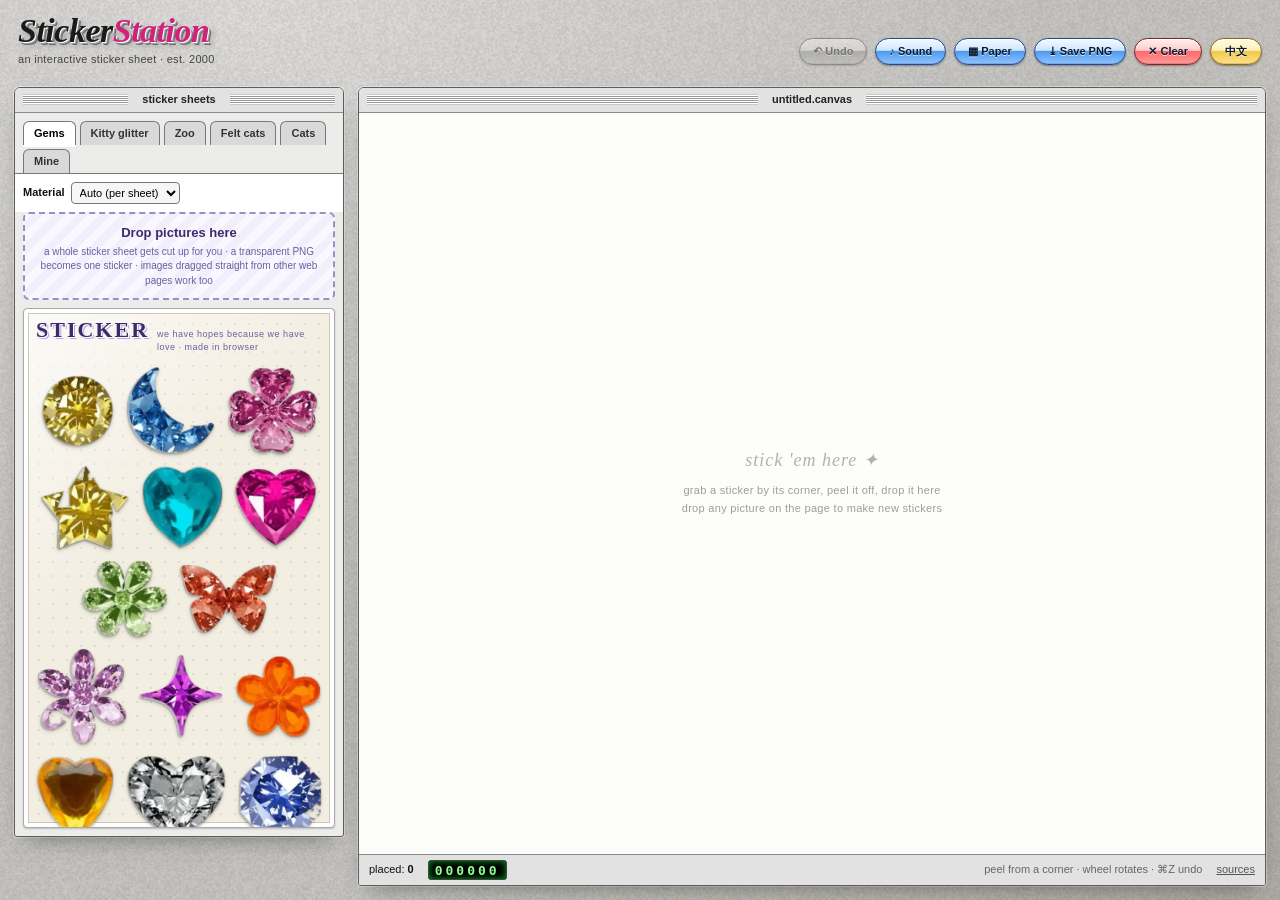
<file: index.html>
<!doctype html>
<html lang="en">
<head>
<meta charset="utf-8">
<meta name="viewport" content="width=device-width, initial-scale=1, maximum-scale=1, user-scalable=no">
<title>Sticker Station</title>
<link rel="stylesheet" href="style.css">
</head>
<body>

<header class="topbar">
  <div class="logo">
    <span class="logo-main">Sticker<b>Station</b></span>
    <span class="logo-sub" data-i18n="logoSub">an interactive sticker sheet · est. 2000</span>
  </div>
  <nav class="nav">
    <button class="pill" id="btn-undo" data-i18n="undo" data-i18n-title="undoTip">↶ Undo</button>
    <button class="pill" id="btn-sound" aria-pressed="true" data-i18n="sound" data-i18n-title="soundTip">♪ Sound</button>
    <button class="pill" id="btn-paper" data-i18n="paper" data-i18n-title="paperTip">▦ Paper</button>
    <button class="pill" id="btn-export" data-i18n="export" data-i18n-title="exportTip">⤓ Save PNG</button>
    <button class="pill danger" id="btn-clear" data-i18n="clear" data-i18n-title="clearTip">✕ Clear</button>
    <button class="pill lang" id="btn-lang" data-i18n="lang" data-i18n-title="langTip">中文</button>
  </nav>
</header>

<main class="desk">

  <section class="window tray-window" id="tray-window">
    <div class="titlebar"><span class="tb-lines"></span><span class="tb-title" data-i18n="sheetsTitle">sticker sheets</span><span class="tb-lines"></span></div>
    <div class="tray-tabs" id="tray-tabs"></div>
    <div class="tray-tools">
      <label class="field"><span data-i18n="material">Material</span>
        <select id="material-select"></select>
      </label>
    </div>
    <label class="dropzone" id="dropzone" data-i18n-title="dropZoneTip">
      <span data-i18n="dropZone"></span>
      <input type="file" id="file-input" accept="image/*" multiple hidden>
    </label>
    <div class="sheet-paper">
      <div class="sheet-head"><span>STICKER</span><small>we have hopes because we have love · made in browser</small></div>
      <div class="tray" id="tray"></div>
    </div>
  </section>

  <section class="window canvas-window" id="canvas-window">
    <div class="titlebar"><span class="tb-lines"></span><span class="tb-title">untitled.canvas</span><span class="tb-lines"></span></div>
    <div class="canvas paper-white" id="canvas" aria-label="sticker canvas">
      <div class="canvas-hint" id="canvas-hint" data-i18n="canvasHint"></div>
      <div class="trash" id="trash" data-i18n="trash" hidden></div>
    </div>
    <div class="statusbar">
      <span><span data-i18n="placed">placed:</span> <b id="count">0</b></span>
      <span class="led" id="odometer" title="total stickers ever stuck">000000</span>
      <span class="hint" data-i18n="statusTip"></span>
      <a class="credits-link" href="credits.html" data-i18n="sources">sources</a>
    </div>
  </section>

</main>

<div id="float-layer"></div>
<div id="ctx-menu" class="ctx-menu" hidden></div>
<div id="drop-hint" class="drop-hint" hidden><span id="drop-hint-text"></span></div>

<script src="i18n.js"></script>
<script src="stickers/index.js"></script>
<script src="materials.js"></script>
<script src="cutter.js"></script>
<script src="app.js"></script>
</body>
</html>
</file>
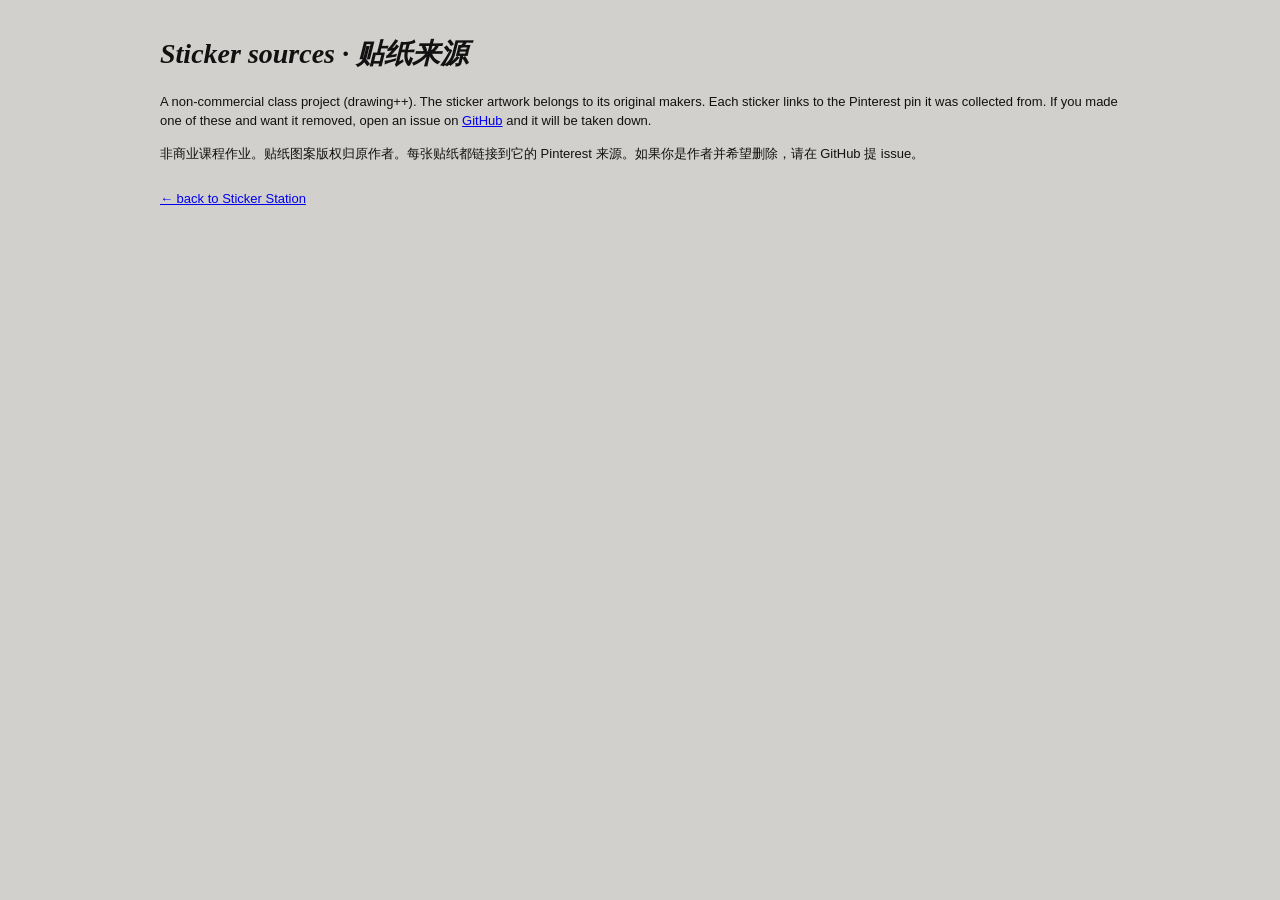
<file: credits.html>
<!doctype html><html lang="en"><head><meta charset="utf-8">
<meta name="viewport" content="width=device-width, initial-scale=1"><title>Sticker Station · sources</title>
<style>body{margin:0;padding:16px;font:13px/1.5 Verdana,sans-serif;background:#d2d0cc;color:#111}
.w{max-width:960px;margin:0 auto}h1{font:italic 700 28px 'Times New Roman',serif}
.g{display:flex;flex-wrap:wrap;gap:8px}.c{display:grid;place-items:center;width:84px;height:84px;background:#f3eee2;border:1px solid #aaa;border-radius:4px}
.c img{max-width:72px;max-height:72px}.c:hover{outline:2px solid #d1227a}</style></head><body><div class="w">
<h1>Sticker sources · 贴纸来源</h1>
<p>A non-commercial class project (drawing++). The sticker artwork belongs to its original makers. Each sticker links to the
Pinterest pin it was collected from. If you made one of these and want it removed, open an issue on
<a href="https://github.com/yolaaandaw-dotcom/sticker-station/issues">GitHub</a> and it will be taken down.</p>
<p>非商业课程作业。贴纸图案版权归原作者。每张贴纸都链接到它的 Pinterest 来源。如果你是作者并希望删除，请在 GitHub 提 issue。</p>
<div class="g"></div><p><a href="./">← back to Sticker Station</a></p></div></body></html>
</file>
<file: style.css>
/* ===========================================================
   Sticker Station — retro desk + sticker materials
   =========================================================== */
:root {
  --desk: #d2d0cc;
  --ink: #111;
  --win: #ececea;
  --win-border: #777;
  --aqua-a: #cfe6ff;
  --aqua-b: #4f9bf0;
  --aqua-c: #2b6fd0;
  --ui-font: "Verdana", "Geneva", "Lucida Grande", "PingFang SC", "Hiragino Sans GB", "Microsoft YaHei", sans-serif;
  --logo-font: "Times New Roman", "Songti SC", "SimSun", serif;
  --noise: none;
  --glitter: none;
  --glitter2: none;
  --sparkle: none;
}

* { box-sizing: border-box; }
[hidden] { display: none !important; }
html, body { height: 100%; }
body {
  margin: 0;
  font: 12px/1.45 var(--ui-font);
  color: var(--ink);
  background: var(--desk);
  background-image:
    radial-gradient(ellipse at 20% 0%, rgba(255,255,255,.55), transparent 55%),
    radial-gradient(ellipse at 100% 100%, rgba(120,110,100,.25), transparent 50%);
  min-height: 100%;
  display: flex;
  flex-direction: column;
  overflow-x: hidden;
  -webkit-user-select: none; user-select: none;
  -webkit-tap-highlight-color: transparent;
}
body::before {               /* paper grain over the whole desk */
  content: ""; position: fixed; inset: 0; pointer-events: none; z-index: 0;
  background-image: var(--noise); background-size: 180px 180px; opacity: .18; mix-blend-mode: multiply;
}

/* ---------- top chrome ---------- */
.topbar {
  position: relative; z-index: 2;
  display: flex; align-items: flex-end; justify-content: space-between; gap: 12px; flex-wrap: wrap;
  padding: 14px 18px 8px;
}
.logo { display: flex; flex-direction: column; line-height: 1; }
.logo-main {
  font: italic 700 34px/1 var(--logo-font); letter-spacing: -.5px;
  color: #1a1a1a;
  text-shadow: 1px 1px 0 #fff, 2px 2px 0 #9a9a9a, 3px 3px 0 #6d6d6d, 4px 4px 6px rgba(0,0,0,.25);
}
.logo-main b { font-style: italic; color: #d1227a; }
.logo-sub { margin-top: 6px; font-size: 11px; color: #444; letter-spacing: .3px; }
.nav { display: flex; gap: 8px; flex-wrap: wrap; }

.pill {
  font: 700 11px/1 var(--ui-font); color: #0a1a33;
  padding: 7px 13px; border-radius: 999px; border: 1px solid #1d4a90; cursor: pointer;
  background: linear-gradient(#f4faff 0%, var(--aqua-a) 45%, var(--aqua-b) 50%, #8fc3ff 100%);
  box-shadow: inset 0 1px 0 #fff, inset 0 -1px 0 rgba(0,0,0,.15), 0 1px 2px rgba(0,0,0,.35);
  text-shadow: 0 1px 0 rgba(255,255,255,.7);
  white-space: nowrap;
}
.pill:hover { filter: brightness(1.06); }
.pill:active { transform: translateY(1px); box-shadow: inset 0 2px 3px rgba(0,0,0,.3); }
.pill.danger { background: linear-gradient(#fff2f2 0%, #ffcccc 45%, #ff6b6b 50%, #ff9a9a 100%); border-color: #8d1f1f; }
#btn-sound[aria-pressed="false"] { opacity: .55; filter: grayscale(1); }
.pill:disabled { opacity: .45; filter: grayscale(1); pointer-events: none; }
.pill.lang { min-width: 52px; background: linear-gradient(#fffbea 0%, #fff0b8 45%, #f2c94c 50%, #ffe08a 100%); border-color: #8a6a10; }

/* ---------- desk layout ---------- */
.desk {
  position: relative; z-index: 1;
  flex: 1; display: grid; gap: 14px; padding: 14px;
  grid-template-columns: 330px 1fr;
  align-items: stretch;
}
.window {
  background: var(--win); border: 1px solid #5c5c5c; border-radius: 6px 6px 3px 3px;
  box-shadow: 0 1px 0 #fff inset, 0 10px 24px -12px rgba(0,0,0,.5), 0 0 0 1px rgba(255,255,255,.4);
  display: flex; flex-direction: column; min-height: 0; overflow: hidden;
}
.titlebar {
  display: flex; align-items: center; gap: 8px; padding: 4px 8px; background: #e2e2e2;
  border-bottom: 1px solid #8a8a8a; font-weight: 700; font-size: 11px; color: #222;
}
.tb-lines { flex: 1; height: 11px;
  background: repeating-linear-gradient(#fff 0 1px, #9a9a9a 1px 2px); border: 1px solid #c8c8c8; border-left: 0; border-right: 0; }
.tb-title { padding: 0 6px; white-space: nowrap; }

/* ---------- tray ---------- */
.tray-window { max-height: calc(100vh - 150px); position: sticky; top: 10px; }
.tray-window.drop-target { outline: 3px dashed #d1227a; outline-offset: -3px; }
.tray-tabs { display: flex; gap: 4px; padding: 8px 8px 0; flex-wrap: wrap; }
.tab {
  font: 700 11px/1 var(--ui-font); padding: 6px 10px; border: 1px solid #777; border-bottom: 0;
  border-radius: 6px 6px 0 0; background: #d9d9d9; cursor: pointer; color: #333;
}
.tab.active { background: #fff; color: #000; box-shadow: 0 2px 0 #fff; position: relative; z-index: 1; }
.tray-tools { display: flex; align-items: center; justify-content: space-between; gap: 8px; padding: 8px; background: #fff; border-top: 1px solid #777; }
.field { font-size: 11px; font-weight: 700; display: flex; align-items: center; gap: 6px; }
select { font: 11px var(--ui-font); padding: 3px 4px; border: 1px solid #777; border-radius: 4px; background: #f6f6f6; }

.sheet-paper {
  margin: 0 8px 8px; flex: 1; min-height: 0; overflow: auto; border-radius: 4px;
  background:
    linear-gradient(135deg, rgba(255,255,255,.75), rgba(255,255,255,0) 40%),
    radial-gradient(circle at 1px 1px, rgba(0,0,0,.08) 1px, transparent 1.5px) 0 0/14px 14px,
    #f3eee2;
  border: 1px solid #aaa; box-shadow: inset 0 0 0 4px #fff, inset 0 0 0 5px #cfc8b8, 0 1px 2px rgba(0,0,0,.2);
}
.sheet-head { display: flex; align-items: baseline; gap: 8px; padding: 10px 12px 2px; color: #3b2b6b; }
.sheet-head span { font: 900 22px/1 var(--logo-font); letter-spacing: 2px; text-shadow: 1px 1px 0 #fff, 2px 2px 0 #b9a8e6; }
.sheet-head small { font-size: 9px; color: #6b5fa0; letter-spacing: .5px; }
.tray { display: flex; flex-wrap: wrap; gap: 10px 12px; padding: 10px 12px 16px; align-items: center; justify-content: center; }

/* ---------- canvas ---------- */
.canvas-window { min-height: 70vh; }
.canvas {
  position: relative; flex: 1; min-height: 60vh; overflow: hidden; cursor: default;
  transition: background .3s;
}
.canvas-hint {
  position: absolute; inset: 0; display: flex; flex-direction: column; align-items: center; justify-content: center; gap: 10px;
  pointer-events: none; text-align: center; padding: 20px;
  font: italic 18px var(--logo-font); color: rgba(0,0,0,.3); letter-spacing: 1px;
  transition: opacity .3s;
}
.canvas-hint small { display: block; font: 11px/1.7 var(--ui-font); font-style: normal; letter-spacing: .3px; color: rgba(0,0,0,.38); }
.paper-black .canvas-hint small { color: rgba(255,255,255,.4); }
.canvas.has-items .canvas-hint { opacity: 0; }
.paper-white { background: #fdfdfb; }
.paper-grid  { background: #fff
  linear-gradient(rgba(60,120,255,.14) 1px, transparent 1px) 0 0/22px 22px,
  linear-gradient(90deg, rgba(60,120,255,.14) 1px, transparent 1px) 0 0/22px 22px; }
.paper-lined { background: #fffdf5
  repeating-linear-gradient(transparent 0 25px, rgba(90,140,230,.35) 25px 26px); }
.paper-black { background: #141416; }
.paper-kraft { background: #cfae77; }
.paper-pink  { background: #ffd9e6; }
.paper-black .canvas-hint { color: rgba(255,255,255,.3); }
.statusbar { display: flex; align-items: center; gap: 14px; padding: 5px 10px; border-top: 1px solid #8a8a8a; background: #e2e2e2; font-size: 11px; }
.statusbar .hint { margin-left: auto; color: #666; }
.led { font: 700 13px/1 "Monaco", "Menlo", monospace; letter-spacing: 3px; color: #8bff8f; background: #000; padding: 3px 6px 2px; border: 1px solid #444; border-radius: 3px; box-shadow: inset 0 0 6px #0a2; }

/* ===========================================================
   STICKERS
   =========================================================== */
.sticker {
  position: absolute; left: 0; top: 0;
  width: var(--dw); height: var(--dh);
  touch-action: none; cursor: grab;
  will-change: transform;
  --px: 0; --py: 0;
  --lx: calc(50% + var(--px) * 55%);
  --ly: calc(50% + var(--py) * 55%);
}
.tray .sticker { position: relative; cursor: grab; }
.tray .sticker.peel-active { z-index: 6; }
.tray .sticker { transition: translate .3s cubic-bezier(.3,1.6,.5,1); }
.tray .sticker.peel-active { transition: translate .05s linear; }
/* the folded-over part of a sticker being peeled: its back side */
.flap {
  position: absolute; inset: 0; display: none; pointer-events: none; z-index: 4; transform-origin: 0 0;
  filter: drop-shadow(0 1px 1px rgba(0,0,0,.3)) drop-shadow(0 5px 7px rgba(0,0,0,.28));
}
.flap-in { position: absolute; inset: 0; }
.sticker .flap img { display: block; width: 100%; height: 100%; filter: grayscale(1) brightness(1.75) contrast(.65) !important; }
.flap .shade {
  position: absolute; inset: 0;
  -webkit-mask: var(--img) center / 100% 100% no-repeat; mask: var(--img) center / 100% 100% no-repeat;
  background: linear-gradient(var(--peel-angle, 45deg), rgba(0,0,0,.32), rgba(0,0,0,.05) 45%, rgba(255,255,255,.18));
}
.sticker:active { cursor: grabbing; }
.st-body {
  position: relative; width: 100%; height: 100%;
  transform-origin: 50% 50%;
  transition: transform .18s cubic-bezier(.3,1.3,.5,1), filter .18s;
  filter: drop-shadow(0 1px 1px rgba(0,0,0,.25)) drop-shadow(0 2px 2px rgba(0,0,0,.12));
}
.st-body img { display: block; width: 100%; height: 100%; pointer-events: none; -webkit-user-drag: none; }
.glfx { position: absolute; inset: 0; width: 100%; height: 100%; pointer-events: none; }
.sticker.gl-on .st-body > img { opacity: 0; }
.sticker.gl-on .fx-1, .sticker.gl-on .fx-2 { display: none; }
.fx {
  position: absolute; inset: 0; pointer-events: none;
  -webkit-mask: var(--img) center / 100% 100% no-repeat;
          mask: var(--img) center / 100% 100% no-repeat;
}

/* --- states ---
   A sticker is a thin flexible film: it hovers by curling, flaps while dragged,
   and is laid down from the fingertip outward, not stamped. --- */
@property --r { syntax: '<percentage>'; inherits: false; initial-value: 0%; }
.sticker { --gx: 50%; --gy: 50%; --vx: 0; --vy: 0; --tilt: 0; }
.sticker.hover .st-body {
  transform: perspective(600px) rotateX(calc(var(--py) * -5deg)) rotateY(calc(var(--px) * 7deg)) translateY(-2px) scale(1.03);
  filter: drop-shadow(0 3px 2px rgba(0,0,0,.18)) drop-shadow(0 7px 7px rgba(0,0,0,.16));
}
.sticker.taken .st-body {                     /* the backing paper left behind */
  transform: scale(.97); filter: grayscale(1) opacity(.22) blur(.3px); transition: none;
}
.sticker.refill .st-body { animation: refill .45s cubic-bezier(.3,1.5,.5,1) both; }
@keyframes refill { 0% { transform: scale(.5) rotate(-8deg); opacity: 0; } 100% { transform: none; opacity: 1; } }

#float-layer { position: fixed; inset: 0; pointer-events: none; z-index: 900; overflow: visible; }
#float-layer .sticker { cursor: grabbing; }
.sticker.peeling .st-body {                   /* lifts around the fingertip, far edge still on the sheet */
  transform-origin: var(--gx) var(--gy);
  transform: perspective(600px) rotateX(-20deg) rotateY(calc((var(--gx) - 50%) / 50% * 10deg)) scale(1.04);
  filter: drop-shadow(0 8px 5px rgba(0,0,0,.22)) drop-shadow(0 18px 16px rgba(0,0,0,.22));
}
.sticker.dragging .st-body, .sticker.lifted .st-body {   /* flaps: the edges lag behind the fingertip */
  transform-origin: var(--gx) var(--gy);
  transform: perspective(700px) rotateX(calc(var(--vy) * -0.9deg)) rotateY(calc(var(--vx) * 0.9deg)) rotateZ(calc(var(--tilt) * .3deg)) scale(1.04);
  filter: drop-shadow(0 6px 4px rgba(0,0,0,.18)) drop-shadow(0 20px 20px rgba(0,0,0,.28));
  transition: transform .09s ease-out, filter .25s;
}
.sticker.lifted .st-body { transform: perspective(700px) rotateX(calc(var(--vy) * -0.7deg)) rotateY(calc(var(--vx) * 0.7deg)) scale(1.02); }
.sticker.stick .st-body {
  transform-origin: var(--gx) var(--gy);
  animation: layDown .6s cubic-bezier(.2,.7,.3,1) both;
}
@keyframes layDown {
  0%   { transform: perspective(700px) rotateX(-16deg) rotateY(calc(var(--vx) * .6deg)) scale(1.025);
         filter: drop-shadow(0 6px 4px rgba(0,0,0,.18)) drop-shadow(0 18px 18px rgba(0,0,0,.26)); }
  38%  { transform: perspective(700px) rotateX(3.5deg) rotateY(calc(var(--vx) * -.2deg)) scale(1.004);
         filter: drop-shadow(0 1px 1px rgba(0,0,0,.3)) drop-shadow(0 2px 2px rgba(0,0,0,.12)); }
  62%  { transform: perspective(700px) rotateX(-1.6deg) scale(1); }
  82%  { transform: perspective(700px) rotateX(.6deg); }
  100% { transform: none; filter: drop-shadow(0 1px 1px rgba(0,0,0,.25)) drop-shadow(0 2px 2px rgba(0,0,0,.12)); }
}
.fx-press { opacity: 0; }
.sticker.stick .fx-press {                    /* the fingertip smoothing the film outward */
  background: radial-gradient(circle at var(--gx) var(--gy),
    transparent calc(var(--r) - 18%), rgba(255,255,255,.55) var(--r), rgba(255,255,255,0) calc(var(--r) + 8%));
  mix-blend-mode: screen; opacity: 1;
  animation: smooth .55s ease-out both;
}
@keyframes smooth { 0% { --r: 0%; opacity: .9; } 100% { --r: 140%; opacity: 0; } }
.sticker.peeloff { pointer-events: none; }
.sticker.peeloff .st-body { animation: peelOff .38s ease-in both; transform-origin: var(--gx) var(--gy); }
@keyframes peelOff {
  0%   { transform: perspective(500px) rotateX(0) scale(1.03); opacity: 1; }
  100% { transform: perspective(500px) rotateX(-80deg) translateY(-24px) scale(.7); opacity: 0; }
}
.sticker.selected .st-body::after {
  content: ""; position: absolute; inset: -5px; border: 1px dashed rgba(0,0,0,.35); border-radius: 6px; pointer-events: none;
}
.paper-black .sticker.selected .st-body::after { border-color: rgba(255,255,255,.45); }

/* burst on stick */
.burst { position: absolute; width: 0; height: 0; }
.burst i {
  position: absolute; left: -3px; top: -3px; width: 6px; height: 6px; border-radius: 50%;
  background: var(--c, #fff); box-shadow: 0 0 6px var(--c, #fff);
  transform: rotate(var(--a)) translateY(0); animation: fly .55s ease-out forwards;
}
.burst i.star { border-radius: 0; background: var(--sparkle) center / contain no-repeat; box-shadow: none; width: 14px; height: 14px; left: -7px; top: -7px; }
@keyframes fly { to { transform: rotate(var(--a)) translateY(calc(var(--d) * -1)) scale(0); opacity: 0; } }

/* ===========================================================
   MATERIALS  (two fx layers per sticker, masked to its shape)
   =========================================================== */

/* -- crystal: gem, shown exactly as the picture (no extra layers) -- */
.mat-crystal .fx-1, .mat-crystal .fx-2 { display: none; }

/* -- glitter: dense flakes that shift against each other with the light -- */
.mat-glitter img { filter: contrast(1.04) saturate(1.15); }
.mat-glitter .fx-1 {
  background: var(--glitter) 0 0 / 110px 110px;
  background-position: calc(var(--px) * 46px) calc(var(--py) * 34px);
  mix-blend-mode: screen; opacity: .9;
}
.mat-glitter .fx-2 {
  background: var(--glitter2) 0 0 / 74px 74px;
  background-position: calc(var(--px) * -70px) calc(var(--py) * -52px);
  mix-blend-mode: color-dodge; opacity: .75;
  animation: glint .8s steps(2) infinite; animation-delay: calc(var(--seed, 0) * -.8s);
}
@keyframes glint { 0%, 100% { opacity: .75; } 50% { opacity: .45; } }

/* -- holo: rainbow foil, hue sweeps with the viewing angle -- */
.mat-holo img { filter: contrast(1.05) brightness(.96) saturate(.9); }
.mat-holo .fx-1 {
  background: linear-gradient(calc(120deg + var(--px) * 110deg),
    #ff0080, #ffcf00, #35ff9e, #00c8ff, #8a5cff, #ff0080, #ffcf00);
  background-size: 320% 320%;
  background-position: calc(50% + var(--px) * 50%) calc(50% + var(--py) * 50%);
  mix-blend-mode: color-dodge; opacity: .6; filter: saturate(1.5);
}
.mat-holo .fx-2 {
  background: repeating-linear-gradient(calc(40deg + var(--px) * 25deg),
    rgba(255,255,255,.35) 0 1px, transparent 1px 4px);
  mix-blend-mode: overlay; opacity: .7;
}

/* -- foil: gold-stamped print with a metallic rim -- */
.mat-foil img { filter: saturate(1.08) contrast(1.04); }
.mat-foil .st-body {
  filter: drop-shadow(1.3px 0 0 #c9a227) drop-shadow(-1.3px 0 0 #c9a227) drop-shadow(0 1.3px 0 #e2c24a) drop-shadow(0 -1.3px 0 #a37f12)
          drop-shadow(0 1px 1px rgba(0,0,0,.3)) drop-shadow(0 3px 3px rgba(0,0,0,.15));
}
.mat-foil .fx-1 {
  background: linear-gradient(calc(100deg + var(--px) * 45deg),
    rgba(110,70,0,.55) 0%, rgba(255,235,150,0) 30%, rgba(255,252,220,.95) 50%, rgba(255,235,150,0) 70%, rgba(110,70,0,.55) 100%);
  background-size: 240% 240%; background-position: var(--lx) var(--ly);
  mix-blend-mode: overlay; opacity: .95;
}
.mat-foil .fx-2 {
  display: none;
}

/* -- puffy: fat vinyl bubble sticker, soft inner highlight + thick white rim -- */
.mat-puffy .st-body {
  filter: drop-shadow(2px 0 0 #fff) drop-shadow(-2px 0 0 #fff) drop-shadow(0 2px 0 #fff) drop-shadow(0 -2px 0 #fff)
          drop-shadow(0 3px 2px rgba(0,0,0,.22)) drop-shadow(0 8px 10px rgba(0,0,0,.2));
}
.mat-puffy .fx-1 {
  background: radial-gradient(ellipse 55% 45% at calc(34% + var(--px) * 14%) calc(26% + var(--py) * 14%),
    rgba(255,255,255,.95), rgba(255,255,255,.35) 40%, rgba(255,255,255,0) 72%);
  mix-blend-mode: screen; opacity: .9;
}
.mat-puffy .fx-2 {
  background: radial-gradient(ellipse 80% 80% at calc(50% - var(--px) * 10%) calc(50% - var(--py) * 10%),
    rgba(0,0,0,0) 55%, rgba(0,0,0,.35) 100%);
  mix-blend-mode: multiply;
}
.mat-puffy.stick .st-body { animation-name: layDownPuffy; animation-duration: .7s; }
@keyframes layDownPuffy {
  0%   { transform: perspective(700px) rotateX(-14deg) scale(1.06); }
  40%  { transform: perspective(700px) rotateX(2deg) scale(.96, .93); }
  65%  { transform: perspective(700px) rotateX(-1deg) scale(1.02, 1.04); }
  85%  { transform: scale(.995, .99); }
  100% { transform: none; }
}

/* -- felt: fuzzy flock, soft edge + fibre noise -- */
.mat-felt img { filter: blur(.3px) contrast(.96) saturate(1.3) brightness(1.04); }
.mat-felt .st-body::before {
  content: ""; position: absolute; inset: -2px; z-index: -1;
  background: var(--img) center / 100% 100% no-repeat; filter: blur(2.2px); opacity: .9;
}
.mat-felt .st-body { filter: drop-shadow(0 1px 1px rgba(0,0,0,.2)) drop-shadow(0 3px 3px rgba(0,0,0,.15)); }
.mat-felt .fx-1 { background: var(--noise) 0 0 / 90px 90px; mix-blend-mode: multiply; opacity: .2; }
.mat-felt .fx-2 {
  background: var(--noise) 0 0 / 46px 46px;
  background-position: calc(var(--px) * 6px) calc(var(--py) * 6px);
  mix-blend-mode: soft-light; opacity: .6;
}

/* -- paper: matte die-cut with the classic white border -- */
.mat-paper .st-body {
  filter: drop-shadow(1.5px 0 0 #fff) drop-shadow(-1.5px 0 0 #fff) drop-shadow(0 1.5px 0 #fff) drop-shadow(0 -1.5px 0 #fff)
          drop-shadow(0 1px 1px rgba(0,0,0,.28)) drop-shadow(0 3px 3px rgba(0,0,0,.14));
}
.mat-paper .fx-1 {
  background: linear-gradient(calc(115deg + var(--px) * 30deg), transparent 40%, rgba(255,255,255,.4) 50%, transparent 60%);
  background-size: 240% 240%; background-position: calc(50% - var(--px) * 60%) calc(50% - var(--py) * 60%);
  mix-blend-mode: screen; opacity: .7;
}
.mat-paper .fx-2 { background: var(--noise) 0 0 / 120px 120px; mix-blend-mode: multiply; opacity: .12; }

/* -- vinyl: glossy, wet-look highlight that follows the light -- */
.mat-vinyl .st-body {
  filter: drop-shadow(1.5px 0 0 #fff) drop-shadow(-1.5px 0 0 #fff) drop-shadow(0 1.5px 0 #fff) drop-shadow(0 -1.5px 0 #fff)
          drop-shadow(0 1px 1px rgba(0,0,0,.3)) drop-shadow(0 4px 4px rgba(0,0,0,.16));
}
.mat-vinyl .fx-1 {
  background: radial-gradient(ellipse 42% 26% at var(--lx) var(--ly), rgba(255,255,255,.95), rgba(255,255,255,.2) 55%, rgba(255,255,255,0) 75%);
  mix-blend-mode: screen; opacity: .9;
}
.mat-vinyl .fx-2 {
  background: linear-gradient(calc(120deg + var(--px) * 30deg), transparent 42%, rgba(255,255,255,.55) 50%, transparent 58%);
  background-size: 260% 260%; background-position: calc(50% - var(--px) * 70%) calc(50% - var(--py) * 70%);
  mix-blend-mode: screen; opacity: .8;
}

/* state shadows must win over material rims */
.sticker.peeling .st-body, .sticker.dragging .st-body, .sticker.lifted .st-body { filter: drop-shadow(0 6px 4px rgba(0,0,0,.2)) drop-shadow(0 22px 22px rgba(0,0,0,.32)) !important; }
.sticker.taken .st-body { filter: grayscale(1) opacity(.22) blur(.3px) !important; }
.sticker.peeloff .st-body { filter: none !important; }

/* ---------- context menu ---------- */
.ctx-menu {
  position: fixed; z-index: 1000; min-width: 150px; padding: 4px;
  background: #fff; border: 1px solid #000; border-radius: 4px; box-shadow: 2px 2px 0 #000;
  font-size: 11px;
}
.ctx-menu button {
  display: block; width: 100%; text-align: left; font: inherit; padding: 5px 8px; border: 0; background: none; cursor: pointer; border-radius: 3px;
}
.ctx-menu button:hover { background: #2b6fd0; color: #fff; }
.ctx-menu button.on::before { content: "✓ "; }
.ctx-menu hr { border: 0; border-top: 1px solid #ccc; margin: 4px 0; }

.drop-hint {
  position: fixed; inset: 0; z-index: 950; display: grid; place-items: center; pointer-events: none;
  background: rgba(79,155,240,.18); border: 4px dashed #2b6fd0; font: 700 22px var(--ui-font); color: #0a1a33;
}

/* ---------- small screens ---------- */
@media (max-width: 880px) {
  .desk { grid-template-columns: 1fr; padding: 8px; gap: 10px; }
  .tray-window { position: static; max-height: none; order: 2; }
  .sheet-paper { max-height: 42vh; }
  .canvas-window { order: 1; min-height: 56vh; }
  .canvas { min-height: 50vh; }
  .logo-main { font-size: 26px; }
  .statusbar .hint { display: none; }
}
@media (prefers-reduced-motion: reduce) {
  .mat-glitter .fx-2 { animation: none; }
}

/* ---------- imported sheet tabs ---------- */
.tab.imported { background: #e8def8; }
.tab.imported.active { background: #fff; }
.tab-x { margin-left: 6px; padding: 0 3px; border-radius: 3px; color: #8d1f1f; font-weight: 900; }
.tab-x:hover { background: #8d1f1f; color: #fff; }

/* ---------- sticker cutter ---------- */
.modal { position: fixed; inset: 0; z-index: 1500; display: grid; place-items: center; background: rgba(40, 36, 30, .45); padding: 16px; }
.cut-window { width: min(980px, 100%); max-height: calc(100vh - 32px); }
.cut-body { display: grid; grid-template-columns: 1fr 250px; min-height: 0; flex: 1; }
.cut-stage { position: relative; background: #2a2a2e; display: grid; place-items: center; padding: 10px; min-height: 0; overflow: auto; }
.cut-canvas { max-width: 100%; max-height: calc(100vh - 110px); image-rendering: auto; cursor: pointer; box-shadow: 0 0 0 1px #000, 0 6px 18px rgba(0,0,0,.5); }
.cut-busy { position: absolute; top: 12px; left: 12px; background: #000; color: #9effa0; font: 11px/1 Monaco, Menlo, monospace; padding: 5px 8px; border-radius: 3px; }
.cut-side { display: flex; flex-direction: column; gap: 10px; padding: 12px; background: #fff; border-left: 1px solid #8a8a8a; overflow: auto; }
.cut-row { display: flex; align-items: center; gap: 8px; font-size: 11px; font-weight: 700; }
.cut-row.col { flex-direction: column; align-items: stretch; gap: 3px; }
.cut-row input[type=text], .cut-name { flex: 1; min-width: 0; font: 12px var(--ui-font); padding: 3px 5px; border: 1px solid #777; border-radius: 4px; }
.cut-hint { font-weight: 400; color: #777; font-size: 10px; }
.cut-pick[aria-pressed="true"] { filter: hue-rotate(160deg) brightness(1.05); }
.cut-info { font-size: 11px; line-height: 1.5; margin: 0; color: #333; }
.cut-actions { margin-top: auto; display: flex; gap: 8px; justify-content: flex-end; }
.cut-ok:disabled { opacity: .45; pointer-events: none; }
.toast { position: fixed; left: 50%; bottom: 24px; z-index: 1600; transform: translate(-50%, 20px); opacity: 0; pointer-events: none;
  background: #111; color: #9effa0; font: 12px/1.4 Monaco, Menlo, monospace; padding: 8px 14px; border-radius: 4px; border: 1px solid #444;
  transition: opacity .2s, transform .2s; max-width: calc(100vw - 32px); }
.toast.show { opacity: 1; transform: translate(-50%, 0); }
@media (max-width: 720px) {
  .cut-body { grid-template-columns: 1fr; }
  .cut-side { border-left: 0; border-top: 1px solid #8a8a8a; }
  .cut-canvas { max-height: 50vh; }
}

/* ---------- drop pictures in ---------- */
.dropzone {
  display: block; margin: 0 8px 8px; padding: 10px 12px; border: 2px dashed #9a8fc0; border-radius: 6px;
  background: repeating-linear-gradient(-45deg, #faf8ff 0 8px, #f2eefc 8px 16px);
  color: #3b2b6b; font-size: 11px; line-height: 1.45; cursor: pointer; text-align: center;
  transition: background .15s, border-color .15s, transform .15s;
}
.dropzone b { display: block; font-size: 13px; margin-bottom: 2px; }
.dropzone small { display: block; color: #6b5fa0; font-size: 10px; }
.dropzone:hover { border-color: #d1227a; }
.dropzone.hot { border-color: #d1227a; background: #ffe6f3; transform: scale(1.02); }
.drop-hint { flex-direction: column; }
.drop-hint:not([hidden]) { display: grid; }
.drop-hint.on-canvas { background: transparent; border-color: transparent; }
.drop-hint.on-canvas #drop-hint-text { display: none; }
.drop-hint #drop-hint-text { background: #fff; padding: 10px 18px; border: 2px solid #2b6fd0; border-radius: 8px; box-shadow: 3px 3px 0 #0a1a33; }
.canvas.drop-here { outline: 4px dashed #d1227a; outline-offset: -8px; }
.canvas.drop-here::after {
  content: attr(data-drop); position: absolute; left: 50%; top: 14px; transform: translateX(-50%); z-index: 9999;
  background: #d1227a; color: #fff; font: 700 12px var(--ui-font); padding: 6px 12px; border-radius: 999px; pointer-events: none;
}

/* ---------- trash zone while dragging a sticker ---------- */
.trash {
  position: absolute; left: 12px; bottom: 12px; z-index: 9998; padding: 12px 16px; border-radius: 10px;
  background: rgba(255,255,255,.88); border: 2px dashed #8d1f1f; color: #8d1f1f; font: 700 12px var(--ui-font);
  pointer-events: none; transition: transform .15s, background .15s; box-shadow: 0 4px 12px rgba(0,0,0,.15);
}
.trash.hot { transform: scale(1.12); background: #8d1f1f; color: #fff; border-style: solid; }
.trash[hidden] { display: none !important; }

/* ---------- selection handles ---------- */
.sticker .handle {
  display: none; position: absolute; z-index: 5; width: 22px; height: 22px; border-radius: 50%;
  align-items: center; justify-content: center; padding: 0; line-height: 1;
  font: 700 13px var(--ui-font); border: 1px solid #000; box-shadow: 1px 1px 0 #000; cursor: pointer;
  transform: scale(calc(1 / var(--s, 1)));
}
.sticker.selected .handle { display: flex; }
#float-layer .sticker .handle, .tray .sticker .handle, .sticker.lifted .handle, .sticker.peeloff .handle { display: none; }
.h-del { right: -11px; top: -11px; background: #ff6b6b; color: #fff; }
.h-del:hover { background: #d1227a; }
.h-rot { right: -11px; bottom: -11px; background: #fff; color: #0a1a33; cursor: grab; touch-action: none; }
.h-rot:active { cursor: grabbing; }

/* ---------- toast with an Undo button ---------- */
.toast.show { pointer-events: auto; }
.toast-btn { margin-left: 12px; font: 700 11px var(--ui-font); color: #111; background: #9effa0; border: 0; border-radius: 3px; padding: 3px 9px; cursor: pointer; }
.toast-btn:hover { background: #fff; }

/* ---------- shadows cast onto the stickers underneath ---------- */
.ov-shadow { position: absolute; pointer-events: none; z-index: 0; transition: opacity .2s; }
.ov-shadow[hidden] { display: none; }
.sticker > .st-body { z-index: 1; }
.sticker.lifted .ov-shadow, .sticker.peeloff .ov-shadow { opacity: 0; }   /* in the air: it is not resting on anything */
.sticker.stick .ov-shadow { animation: ovIn .5s ease-out both; }
@keyframes ovIn { from { opacity: 0; } to { opacity: 1; } }

.credits-link { color: #555; font-size: 11px; }
.credits-link:hover { color: #d1227a; }
</file>
